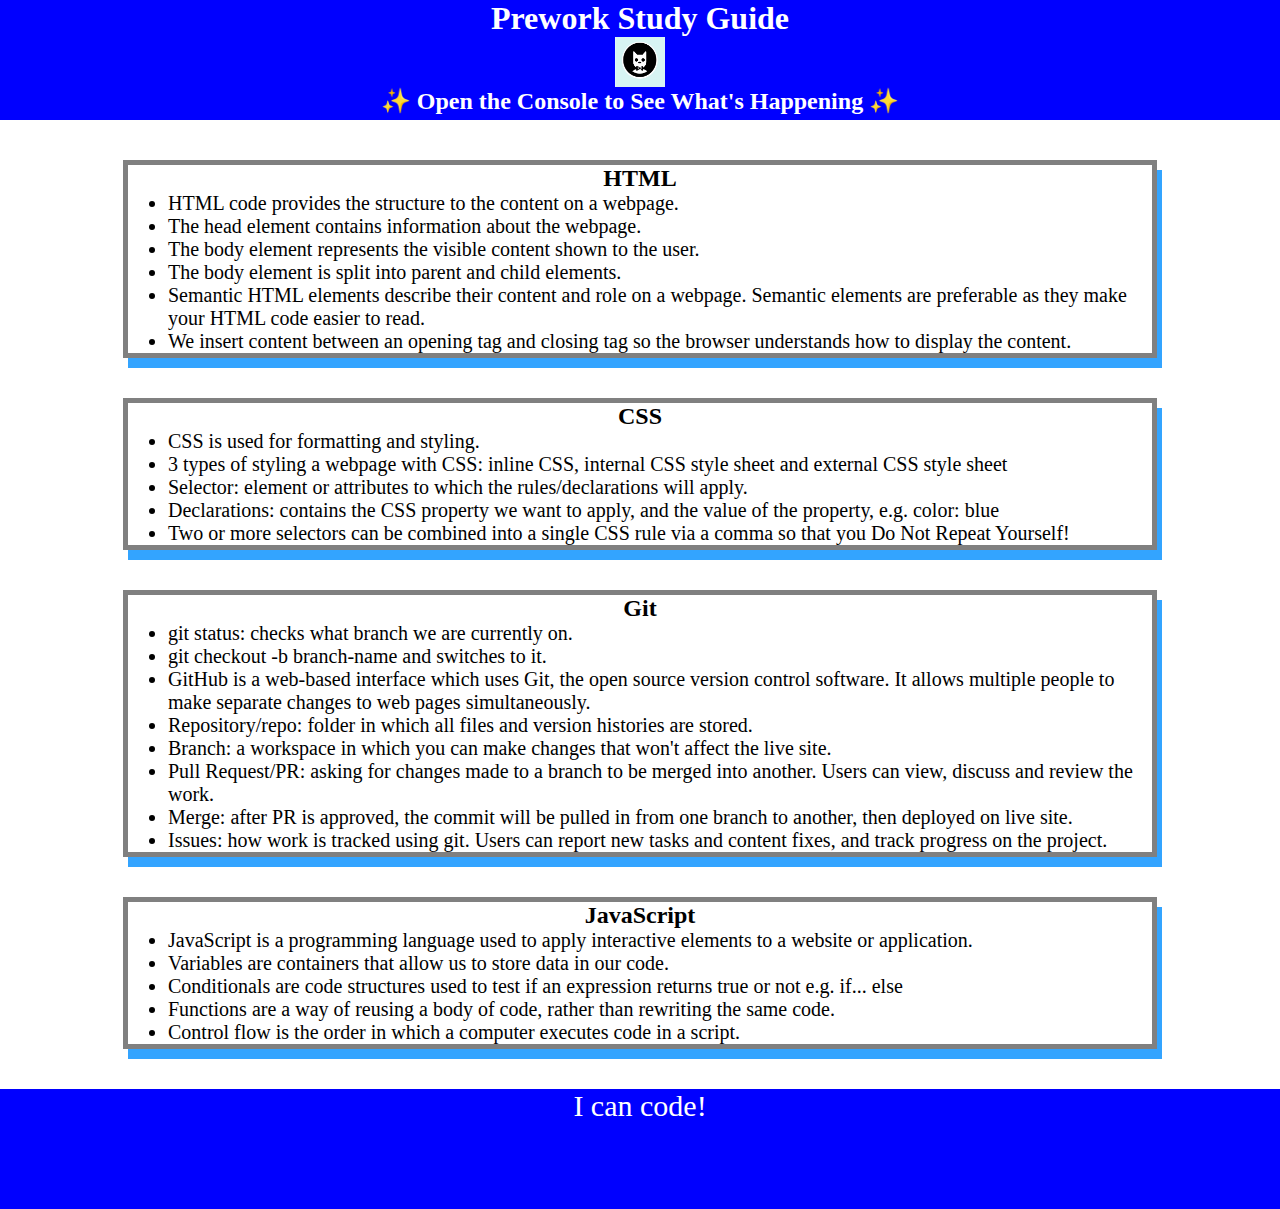
<file: index.html>
<!DOCTYPE html>
<html lang="en">
  <head>
    <meta charset="UTF-8" />
    <meta http-equiv="X-UA-Compatible" content="IE=edge" />
    <meta name="viewport" content="width=device-width, initial-scale=1.0" />
    <link rel="stylesheet" href="./assets/style.css">
    <title>Prework Study Guide</title>
  </head>
  <body>
    <header id="top">
      <h1>Prework Study Guide</h1>
      <img src="./assets/bowtie-cat.png" alt="Profile image of cat wearing a bow tie." />
      <h2>✨ Open the Console to See What's Happening ✨</h2>
    </header>
    <main>
      <section class="card" id="html-section">
        <h2>HTML</h2>
        <ul>
          <li>HTML code provides the structure to the content on a webpage.</li>
          <li>The head element contains information about the webpage.</li>
          <li>The body element represents the visible content shown to the user.</li>
          <li>The body element is split into parent and child elements.</li>
          <li>Semantic HTML elements describe their content and role on a webpage. Semantic elements are preferable as they make your HTML code easier to read.</li>
          <li>We insert content between an opening tag and closing tag so the browser understands how to display the content.</li>
        </ul>
      </section>
  
     <section class="card" id="css-section">
        <h2>CSS</h2>
        <ul>
          <li>CSS is used for formatting and styling. </li>
          <li> 3 types of styling a webpage with CSS: inline CSS, internal CSS style sheet and external CSS style sheet </li>
          <li>Selector: element or attributes to which the rules/declarations will apply.</li>
          <li>Declarations: contains the CSS property we want to apply, and the value of the property, e.g. color: blue</li>
          <li>Two or more selectors can be combined into a single CSS rule via a comma so that you Do Not Repeat Yourself!</li>
        </ul>
     </section>

      <section class="card" id="git-section">
        <h2>Git</h2>
        <ul>
          <li>git status: checks what branch we are currently on.</li>
          <li>git checkout -b branch-name and switches to it.</li>
          <li>GitHub is a web-based interface which uses Git, the open source version control software. It allows multiple people to make separate changes to web pages simultaneously.</li>
          <li>Repository/repo: folder in which all files and version histories are stored.</li>
          <li>Branch: a workspace in which you can make changes that won't affect the live site.</li>
          <li>Pull Request/PR: asking for changes made to a branch to be merged into another. Users can view, discuss and review the work.</li>
          <li>Merge: after PR is approved, the commit will be pulled in from one branch to another, then deployed on live site.</li>
          <li>Issues: how work is tracked using git. Users can report new tasks and content fixes, and track progress on the project.</li>
        </ul>
      </section>

      <section class="card" id="javascript-section">
        <h2>JavaScript</h2>
        <ul>
          <li>JavaScript is a programming language used to apply interactive elements to a website or application.</li>
          <li>Variables are containers that allow us to store data in our code.</li>
          <li>Conditionals are code structures used to test if an expression returns true or not e.g. if... else</li>
          <li>Functions are a way of reusing a body of code, rather than rewriting the same code.</li>
          <li>Control flow is the order in which a computer executes code in a script.</li>
        </ul>
      </section>

    </main>

    <footer>
      <p>I can code!</p>
    </footer>
    <script src="./assets/script.js"></script>
  </body>
</html>
</file>
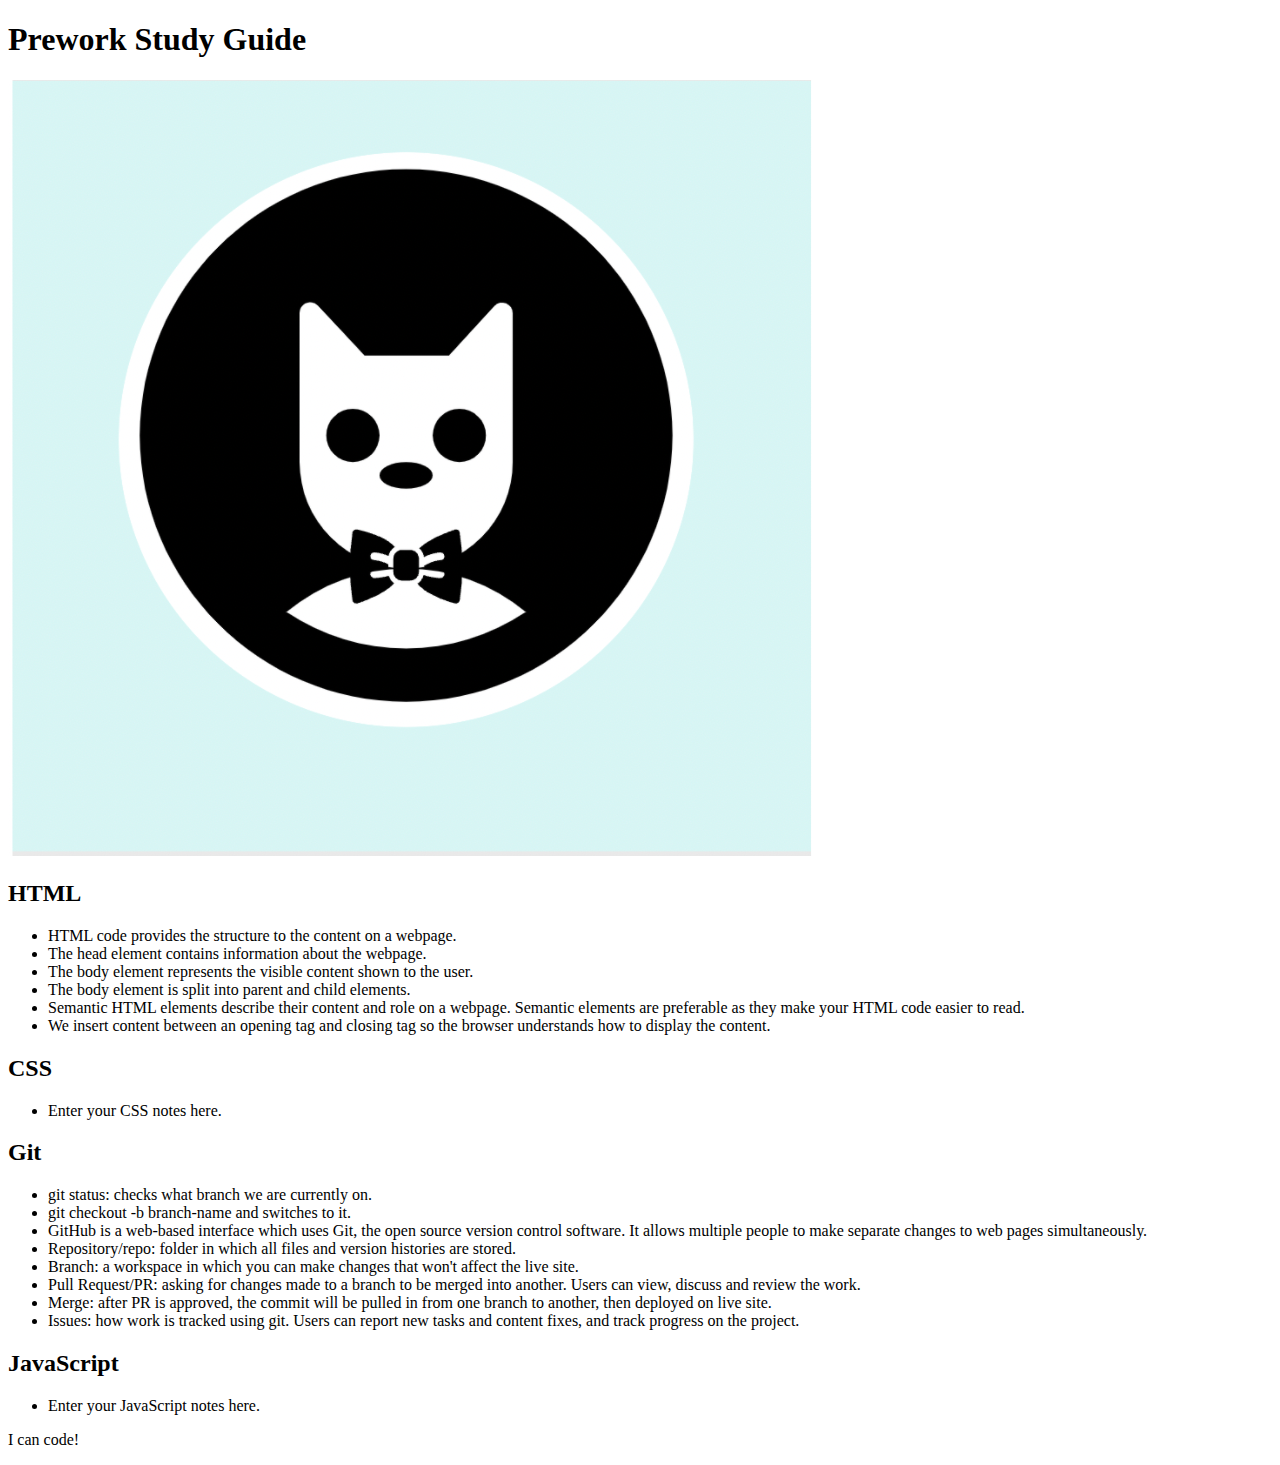
<file: prework-study-guide/index.html>
<!DOCTYPE html>
<html lang="en">
  <head>
    <meta charset="UTF-8" />
    <meta http-equiv="X-UA-Compatible" content="IE=edge" />
    <meta name="viewport" content="width=device-width, initial-scale=1.0" />
    <title>Prework Study Guide</title>
  </head>
  <body>
    <header id="top">
      <h1>Prework Study Guide</h1>
      <img src="./assets/bowtie-cat.png" alt="Profile image of cat wearing a bow tie." />
    </header>
    <main>
      <section class="card" id="html-section">
        <h2>HTML</h2>
        <ul>
          <li>HTML code provides the structure to the content on a webpage.</li>
          <li>The head element contains information about the webpage.</li>
          <li>The body element represents the visible content shown to the user.</li>
          <li>The body element is split into parent and child elements.</li>
          <li>Semantic HTML elements describe their content and role on a webpage. Semantic elements are preferable as they make your HTML code easier to read.</li>
          <li>We insert content between an opening tag and closing tag so the browser understands how to display the content.</li>
        </ul>
      </section>
  
     <section class="card" id="css-section">
        <h2>CSS</h2>
        <ul>
          <li>Enter your CSS notes here.</li>
        </ul>
     </section>

      <section class="card" id="git-section">
        <h2>Git</h2>
        <ul>
          <li>git status: checks what branch we are currently on.</li>
          <li>git checkout -b branch-name and switches to it.</li>
          <li>GitHub is a web-based interface which uses Git, the open source version control software. It allows multiple people to make separate changes to web pages simultaneously.</li>
          <li>Repository/repo: folder in which all files and version histories are stored.</li>
          <li>Branch: a workspace in which you can make changes that won't affect the live site.</li>
          <li>Pull Request/PR: asking for changes made to a branch to be merged into another. Users can view, discuss and review the work.</li>
          <li>Merge: after PR is approved, the commit will be pulled in from one branch to another, then deployed on live site.</li>
          <li>Issues: how work is tracked using git. Users can report new tasks and content fixes, and track progress on the project.</li>
        </ul>
      </section>

      <section class="card" id="javascript-section">
        <h2>JavaScript</h2>
        <ul>
          <li>Enter your JavaScript notes here.</li>
        </ul>
      </section>

    </main>

    <footer>
      <p>I can code!</p>
    </footer>
  </body>
</html>
</file>
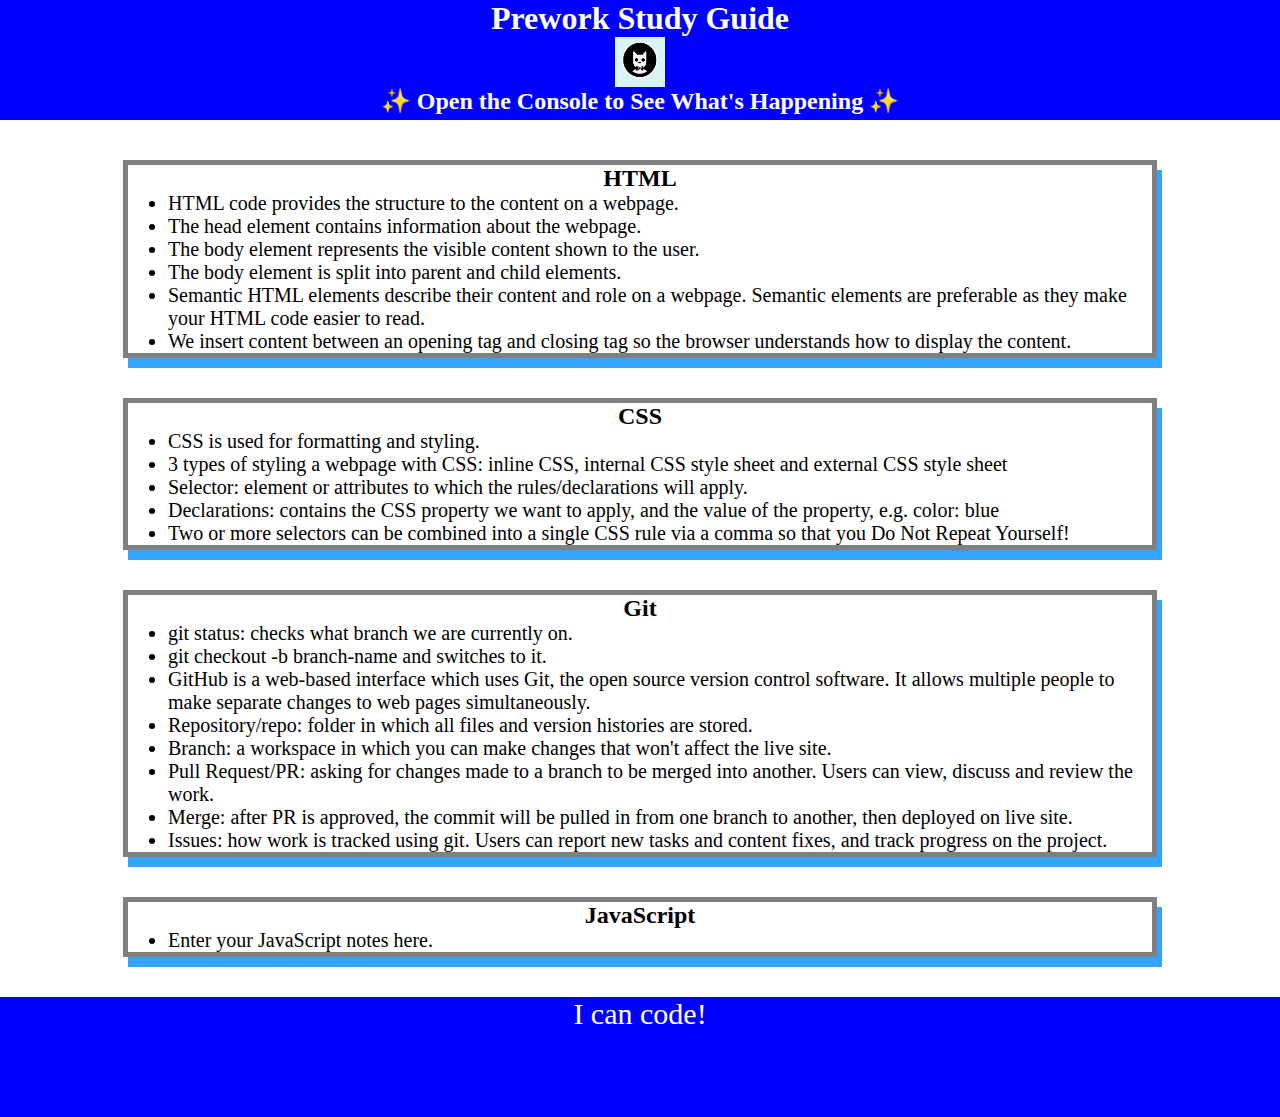
<file: prework-study-guide2/index.html>
<!DOCTYPE html>
<html lang="en">
  <head>
    <meta charset="UTF-8" />
    <meta http-equiv="X-UA-Compatible" content="IE=edge" />
    <meta name="viewport" content="width=device-width, initial-scale=1.0" />
    <link rel="stylesheet" href="./assets/style.css">
    <title>Prework Study Guide</title>
  </head>
  <body>
    <header id="top">
      <h1>Prework Study Guide</h1>
      <img src="./assets/bowtie-cat.png" alt="Profile image of cat wearing a bow tie." />
      <h2>✨ Open the Console to See What's Happening ✨</h2>
    </header>
    <main>
      <section class="card" id="html-section">
        <h2>HTML</h2>
        <ul>
          <li>HTML code provides the structure to the content on a webpage.</li>
          <li>The head element contains information about the webpage.</li>
          <li>The body element represents the visible content shown to the user.</li>
          <li>The body element is split into parent and child elements.</li>
          <li>Semantic HTML elements describe their content and role on a webpage. Semantic elements are preferable as they make your HTML code easier to read.</li>
          <li>We insert content between an opening tag and closing tag so the browser understands how to display the content.</li>
        </ul>
      </section>
  
     <section class="card" id="css-section">
        <h2>CSS</h2>
        <ul>
          <li>CSS is used for formatting and styling. </li>
          <li> 3 types of styling a webpage with CSS: inline CSS, internal CSS style sheet and external CSS style sheet </li>
          <li>Selector: element or attributes to which the rules/declarations will apply.</li>
          <li>Declarations: contains the CSS property we want to apply, and the value of the property, e.g. color: blue</li>
          <li>Two or more selectors can be combined into a single CSS rule via a comma so that you Do Not Repeat Yourself!</li>
        </ul>
     </section>

      <section class="card" id="git-section">
        <h2>Git</h2>
        <ul>
          <li>git status: checks what branch we are currently on.</li>
          <li>git checkout -b branch-name and switches to it.</li>
          <li>GitHub is a web-based interface which uses Git, the open source version control software. It allows multiple people to make separate changes to web pages simultaneously.</li>
          <li>Repository/repo: folder in which all files and version histories are stored.</li>
          <li>Branch: a workspace in which you can make changes that won't affect the live site.</li>
          <li>Pull Request/PR: asking for changes made to a branch to be merged into another. Users can view, discuss and review the work.</li>
          <li>Merge: after PR is approved, the commit will be pulled in from one branch to another, then deployed on live site.</li>
          <li>Issues: how work is tracked using git. Users can report new tasks and content fixes, and track progress on the project.</li>
        </ul>
      </section>

      <section class="card" id="javascript-section">
        <h2>JavaScript</h2>
        <ul>
          <li>Enter your JavaScript notes here.</li>
        </ul>
      </section>

    </main>

    <footer>
      <p>I can code!</p>
    </footer>
    <script src="./assets/script.js"></script>
  </body>
</html>
</file>
<file: assets/style.css>
* {
    margin: 0;
    padding: 0;
}
header,
footer {
    width: 100%;
    height: 120px;
    background-color: blue;
    color: white;
}
h1,
h2 {
    text-align: center;
}
img {
    display: block;
    height: 50px;
    width: 50px;
    margin-left: auto;
    margin-right: auto;
}
ul {
    padding-left: 40px;
    font-size: 20px;
}
p {
    text-align: center;
    font-size: 30px;
  }
  .card {
    width: 80%;
    margin: 40px auto;
    border: 5px solid gray;
    box-shadow: 5px 10px #33A4FF;
  }
</file>
<file: prework-study-guide2/assets/style.css>
* {
    margin: 0;
    padding: 0;
}
header,
footer {
    width: 100%;
    height: 120px;
    background-color: blue;
    color: white;
}
h1,
h2 {
    text-align: center;
}
img {
    display: block;
    height: 50px;
    width: 50px;
    margin-left: auto;
    margin-right: auto;
}
ul {
    padding-left: 40px;
    font-size: 20px;
}
p {
    text-align: center;
    font-size: 30px;
  }
  .card {
    width: 80%;
    margin: 40px auto;
    border: 5px solid gray;
    box-shadow: 5px 10px #33A4FF;
  }
</file>
